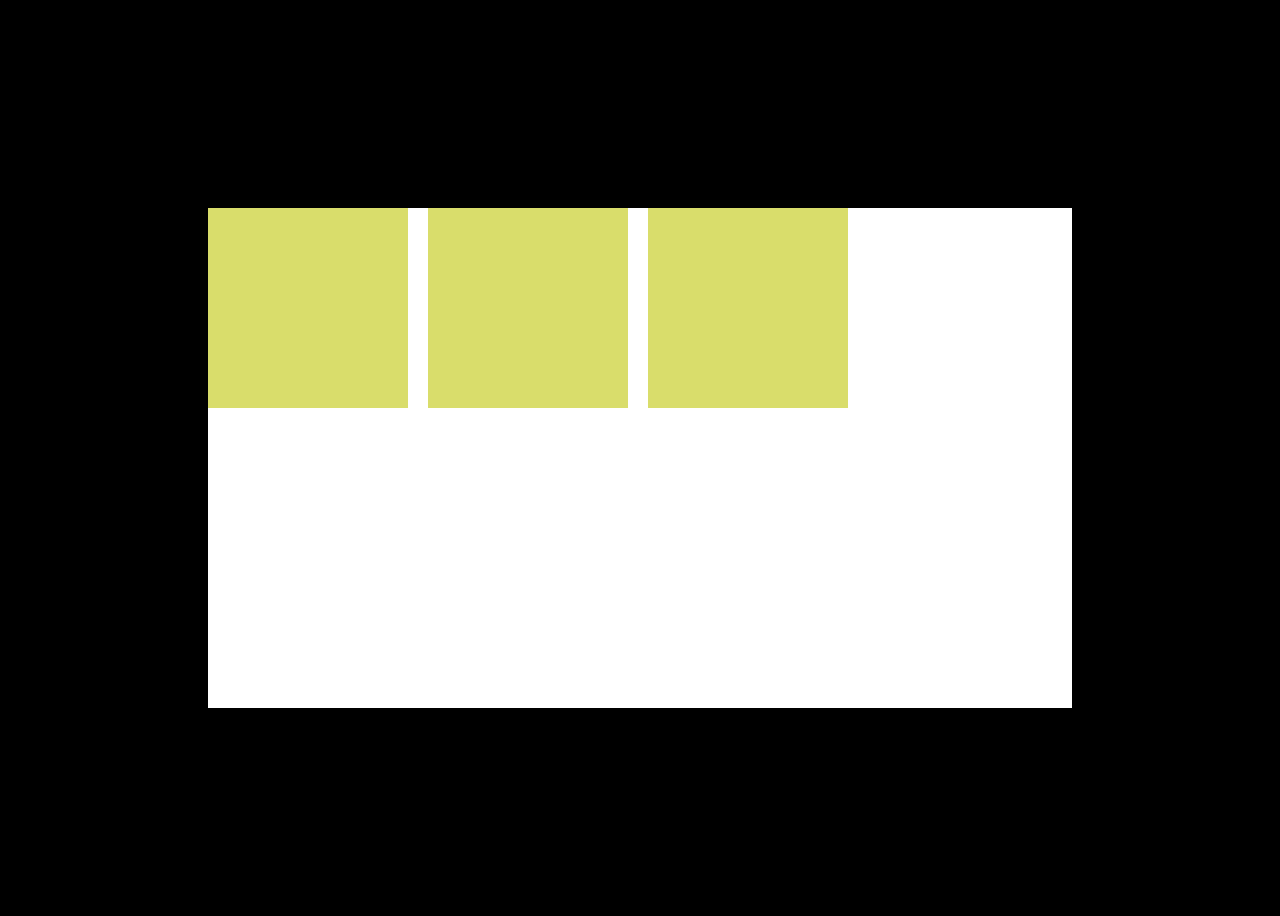
<file: index.html>
<!DOCTYPE html>
<html lang="en">
<head>
    <link rel="stylesheet"   href="style.css">
    
</head>
<body>
    <div class="parent">
        <div class="child">
         </div>
         <div class="child">
        </div>
        <div class="child">
        </div>
    </div>


    
    
</body>
</html>
</file>
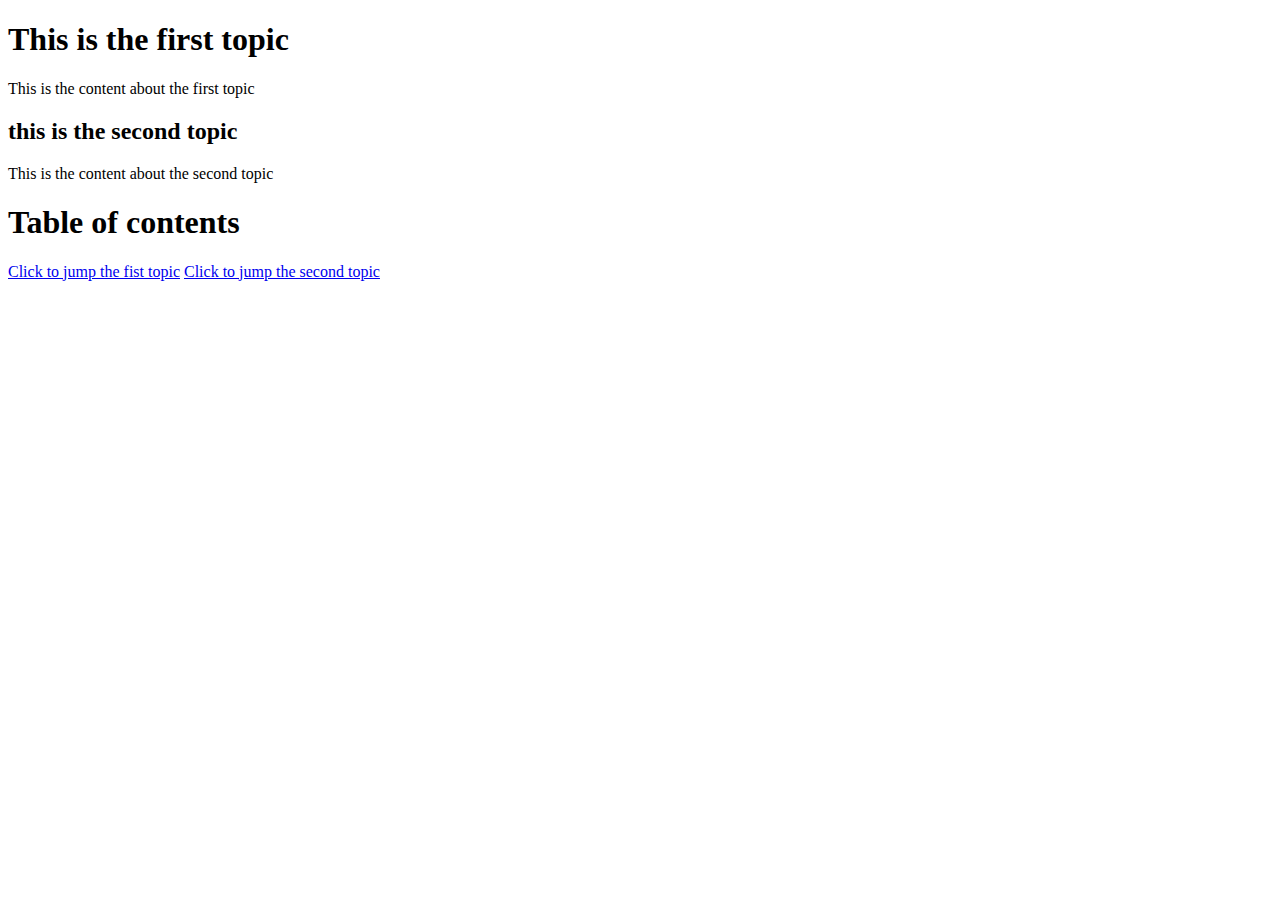
<file: practice.html>
<!DOCTYPE html>
<html>
    <head>
        <title>Test File</title>
    </head>
    <body>
        <h1 id="First page">This is the first topic</h1>
        <p>This is the content about the first topic </p>
        <h2 id="second page">this is the second topic</h2>
        <p>This is the content about the second topic</p>
        <h1>Table of contents</h1>
           <a href="#First page">Click to jump the fist topic</a>
           <a href="#second page">Click to jump the second topic</a>
        
         
    </body>
</html>
</file>
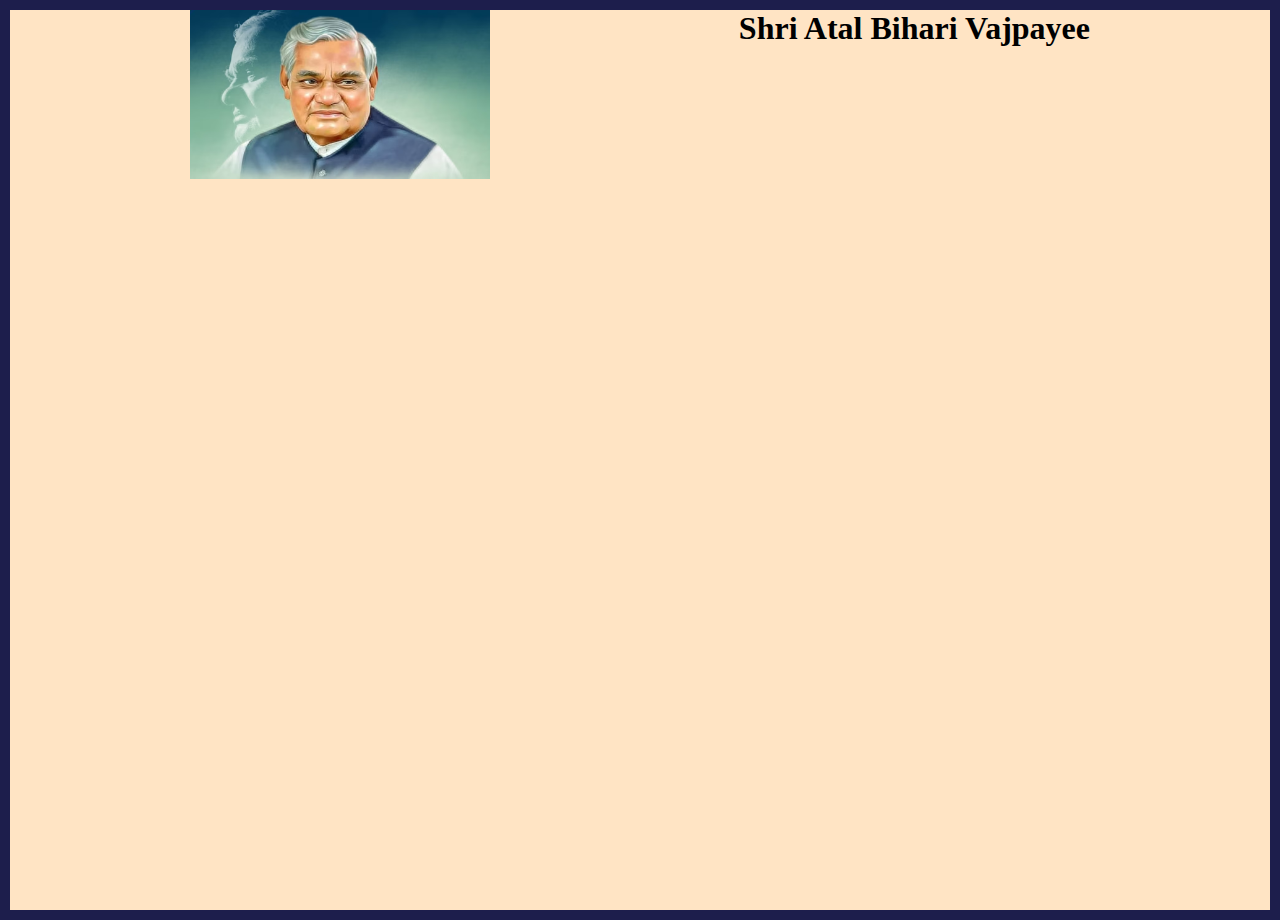
<file: project1.html>
<!DOCTYPE html>
<html lang="en">
    <head>
        <meta name="viewport" content="width=device.width,initial-scale=1.0">
        <link rel="stylesheet"   href="style1.css">
        <title>A Tribute website to Atal Bihari Vajpayee</title> 
    </head> 
    <body>
        <div class="container">
           <div class="content">
               <section class="Top-view" >
                    <div class="img-container">
                      <img src="atalji.jpg" >
                    </div>
                    <div>
                       <h1 class="name">Shri Atal Bihari Vajpayee</h1>
                       <h4></h4>
                    </div>
                
            
                </section>
            </div>
        </div>

        
    </body>
</file>
<file: style.css>
body {
    background-color:#000;
    padding:200px;
}
.parent {
    background-color:#fff;
    width:100%;
    height:500px;
    display:flex;
    gap:20px;
    
}
.child {
    background-color:#D9DD6B;
    width:200px;
    height:200px;
}
</file>
<file: style1.css>
*{
    margin:0;
    padding:0;

}
.container {
    Background-color:bisque;
    min-height: 100vh;
    border: 10px solid #1d1e4c ;

}
.content {
    max-width: 900px;
    margin:0 auto;
}
.Top-view {
    display:flex;
    justify-content: space-between;
    
}
.image-container,img {
    width:300px;
    height=320px

    
}
.name {
    
}
</file>
